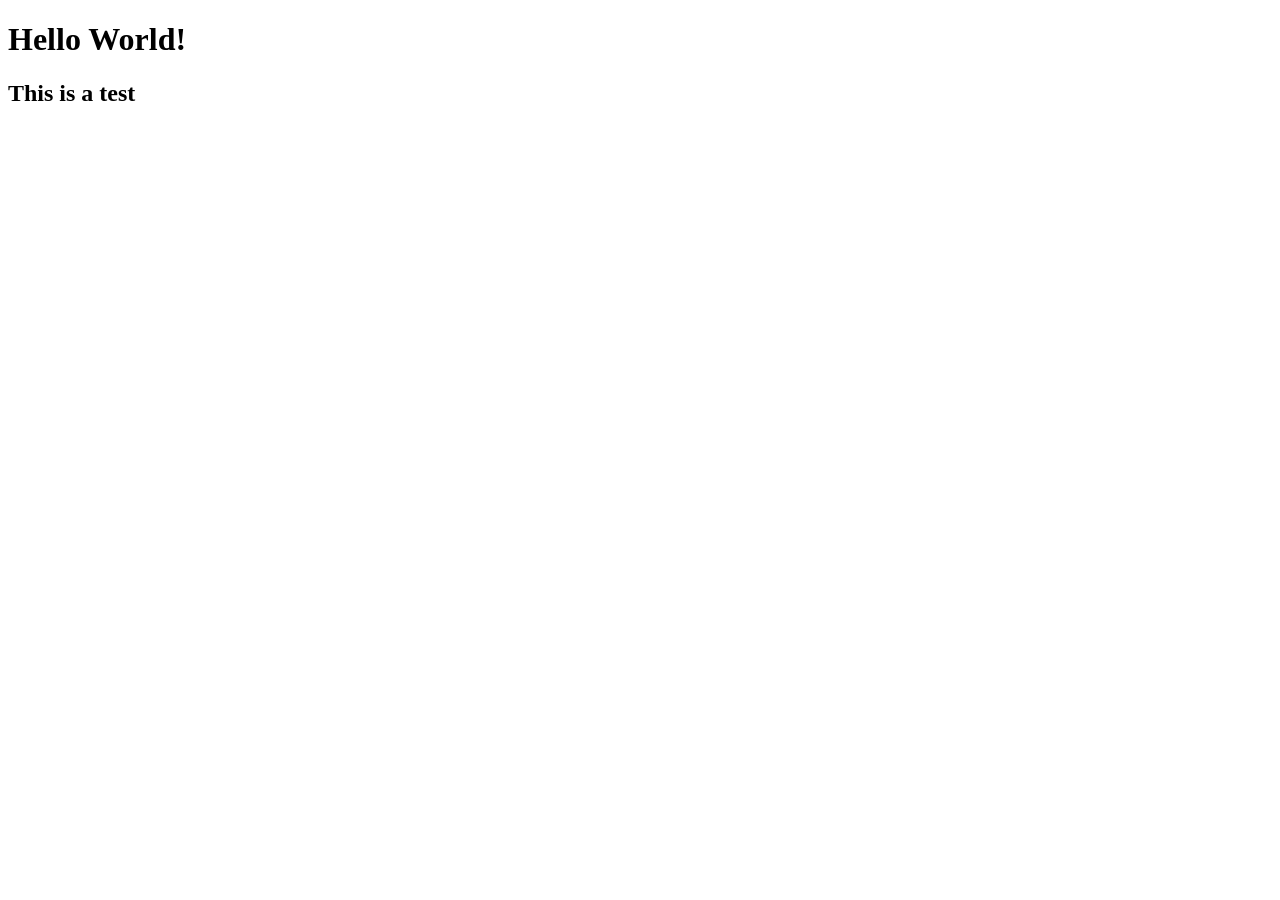
<file: index.html>
<!DOCTYPE html>
<html lang="en">
<head>
    <meta charset="UTF-8">
    <meta http-equiv="X-UA-Compatible" content="IE=edge">
    <meta name="viewport" content="width=device-width, initial-scale=1.0">
    <title>Document</title>
</head>
<body>
    <h1>Hello World!</h1>
    <h2>This is a test</h2>
</body>
</html>
</file>
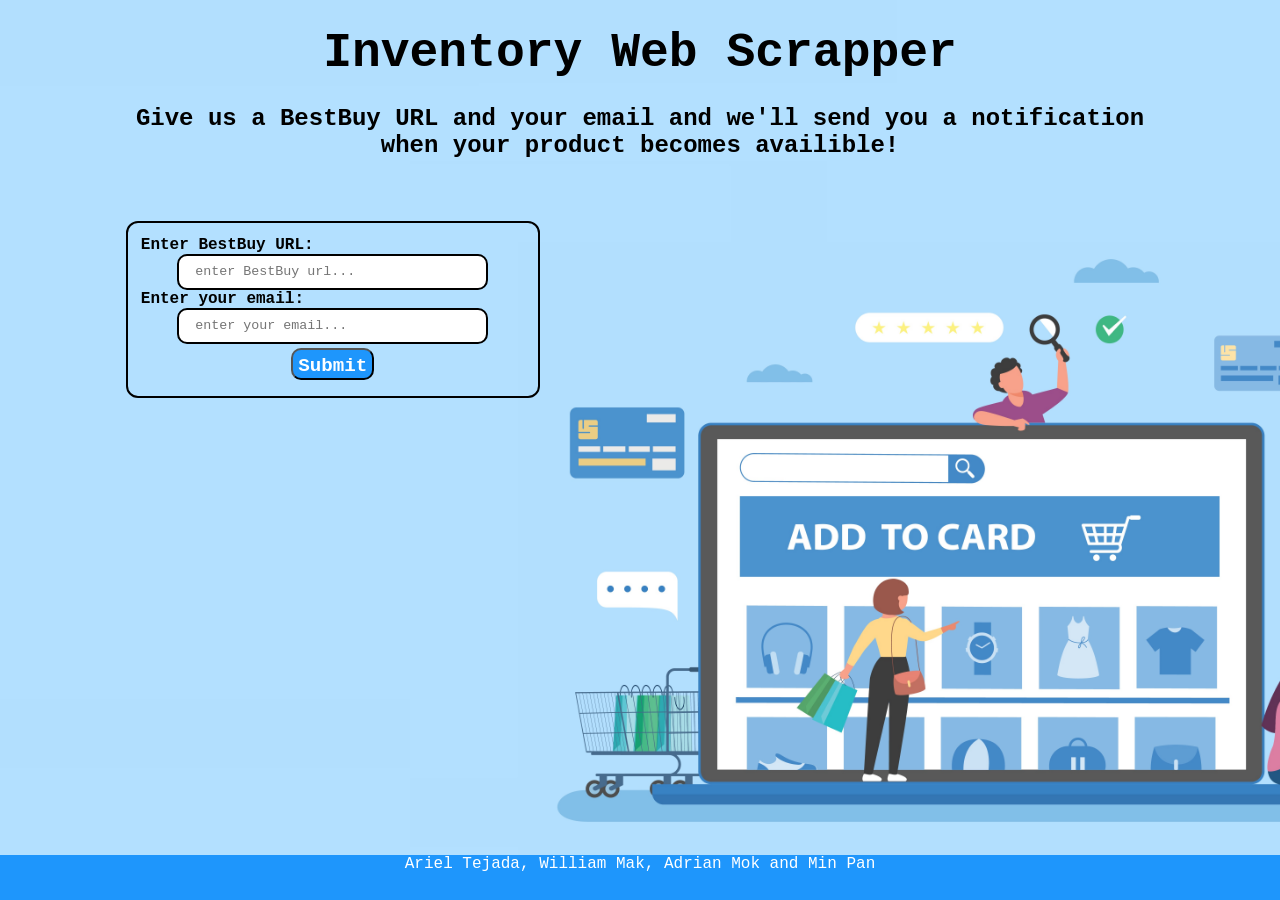
<file: Inventory Scrapper/index.html>
<!DOCTYPE html>
<html lang="en">
<head>
    <meta charset="UTF-8">
    <meta http-equiv="X-UA-Compatible" content="IE=edge">
    <meta name="viewport" content="width=device-width, initial-scale=1.0">
    <meta name="author" content="Ariel Tejada, William Mak, Adrian Mok, Min Pan">
    <link rel="icon" type="image/x-icon" href="../images/gpu-icon.png">
    <link rel="stylesheet" href="styles.css">
    <title>Cloud Inventory Scrapper</title>
</head>
<body>

    <!-- https://aws.amazon.com/blogs/architecture/create-dynamic-contact-forms-for-s3-static-websites-using-aws-lambda-amazon-api-gateway-and-amazon-ses/ -->

    <div id="header">
        <h1 id="title">Inventory Web Scrapper</h1>
    </div>

    <h2 id="message">Give us a BestBuy URL and your email and we'll send you a notification when your product becomes availible!</h2>

    <form 
        id="input-field"
        method="post"
        action="https://938sdqlpdc.execute-api.us-east-2.amazonaws.com/sumbitAPIpost"
    >
        <label for="bestbuyURL" id="enter-url" class="enter-text">Enter BestBuy URL:</label>
        <input
            name="bestbuyURL"
            type="url"
            id="input-url" 
            class="input" 
            placeholder="  enter BestBuy url..."
        >
        <label for="email" id="enter-email" class="enter-text">Enter your email:</label>
        <input
            name="email"
            type="email"
            id="input-email" 
            class="input" 
            placeholder="  enter your email..."
        >
        <input id="submit-btn" type="submit" value="Submit">
    </form>

    <footer>Ariel Tejada, William Mak, Adrian Mok and Min Pan</footer>
</body>
</html>
</file>
<file: Inventory Scrapper/styles.css>
* {
    margin: 0;
    padding: 0;
    /* outline: 1px solid black; */
    font-family: 'Courier New', Courier, monospace;
}

html {
    background-color: "#B3E0FF";
}

body {
    background-image: url('./images/shopping3.jpg');
    background-repeat: no-repeat;
    background-size: cover;
    background-position: center;
    font-family: 'Courier New', Courier, monospace;
    background-color: "#B3E0FF";
    width: 100vw;
    height: 100vh;
}

#header{
   display: flex;
   justify-content: center;
}

#title{
    font-size: 3rem;
    margin: 2% 0;
}

#input-field {
    outline: 2px solid black;
    border-radius: 10px;
    width: 30%;
    margin-left: 10%;
    padding: 1%;
    /* background-color: white; */
}

#message{
    text-align: center;
    margin: 0 10% 5% 10%;
}

.enter-text{
    text-align: center;
    font-weight: bold;
}

#submit-btn{
    display: block;
    margin: 1% auto;
    padding: 5px;
    width: auto;
    height: 2rem;
    font-size: 1.2rem;
    font-weight: 800;
    border-radius: 10px;
    background-color: #1E96FC;
    color: white;
}

.input{
    display: block;
    margin: 0 auto;
    width: 80%;
    height: 2rem;
    border: 2px solid black;
    border-radius: 10px;
}

footer {
    text-align: center;
    position: absolute; 
    bottom: 0;
    background-color: #1E96FC;
    color: white;
    width: 100%;
    height: 5%;
}
</file>
